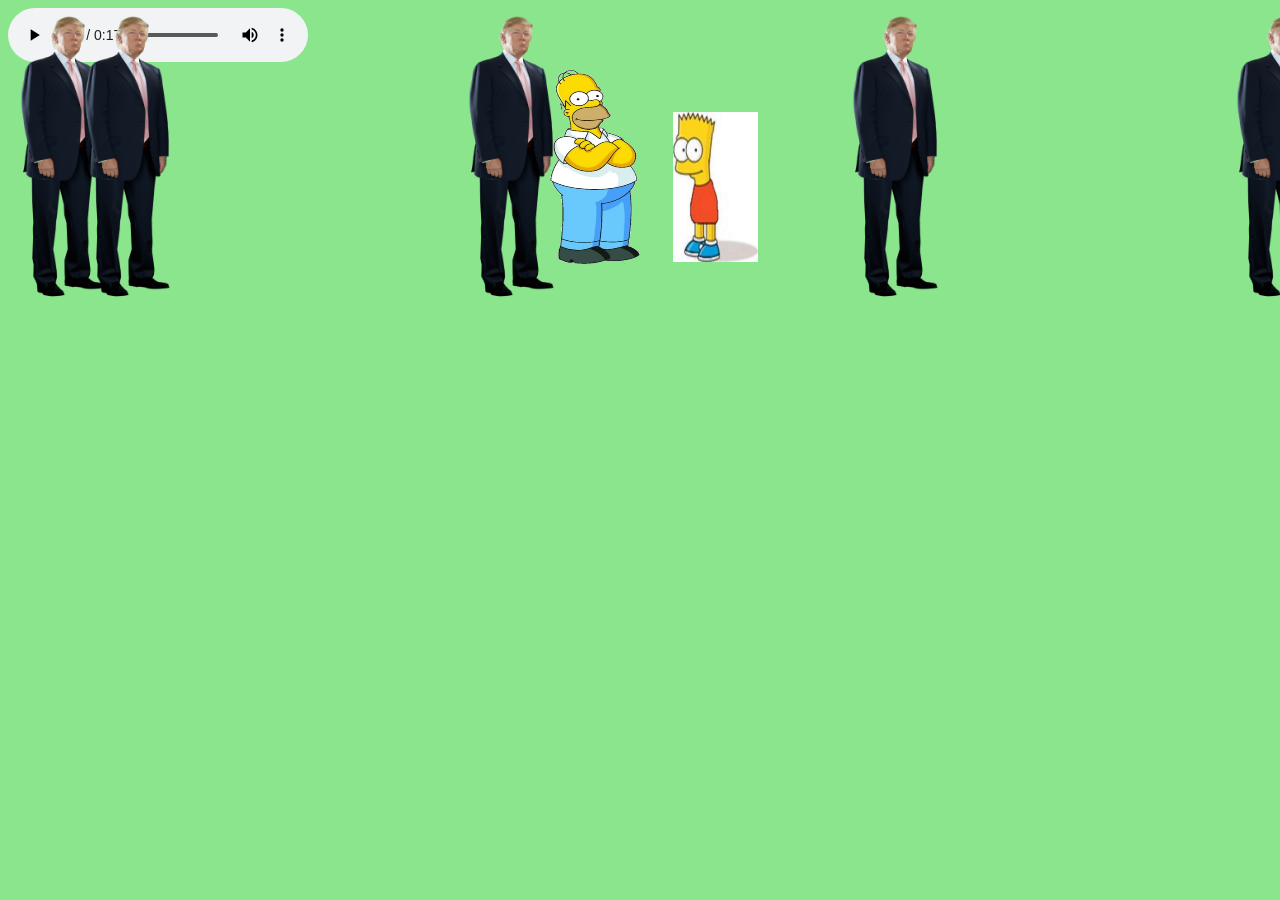
<file: doh.html>
<!doctype html>
<html lang="en">
  <head>
    <script src="script.js"></script>
    <script src="spinfall.js"></script>
    <link rel="stylesheet" href="style.css" />
    <meta charset="UTF-8" />
    <meta name="viewport" content="width=device-width, initial-scale=1.0" />
    <title>Document</title>
  </head>
  <body>
    <audio controls autoplay>
      <source src="./homer-let-the-barts-out.mp3" type="audio/mp3" />
    </audio>
    <div class="bottom">
      <img class="doh bounce" src="./doh.webp" />

      <img id="bart" class="bart bounceFAST" src="./bart.webp" />
    </div>

    <div id="overlay-wrapper">
      <img id="overlay" src="./bigT.png" />
    </div>
  </body>
</html>
</file>
<file: style.css>
body {
  color: rgb(0, 0, 0);
  font-family: "Courier New", Courier, monospace;
  background-color: rgb(139, 229, 140);
}

.scrolling-bar {
  overflow: hidden;
  white-space: nowrap;
  padding: 10px, 0px;
}
.scrolling-text {
  font-size: 40px;
  color: white;
  padding-left: 100%;
  display: inline-block;
  animation: scroll 4s linear infinite;
}
.scrolling-img {
  padding-left: 100%;
  width: 200px;
  display: inline-block;
  animation: scroll 4s linear infinite;
}
.scrolling-button {
  display: inline-block;
  padding-left: 100%;
  animation: scroll 4s linear infinite;
}

@keyframes scroll {
  from {
    transform: translateX(0%);
  }
  to {
    transform: translateX(-100%);
  }
}

a {
  background-color: rgb(234, 92, 92);
  color: rgb(0, 0, 0);
  text-decoration: none;
  border: 1px solid rgb(0, 0, 0);
  border-radius: 5px;
  padding: 5px;
  transition-duration: 0.2s;
}
a:hover {
  font-size: x-large;
}

.bottom {
  display: flex;
  flex-wrap: nowrap;
  align-items: flex-end;
  justify-content: center;
}

.bounce,
.bounceFAST {
  transform-origin: bottom center;
}
.center {
  display: flex;
  justify-content: center;
  width: 100%;
}

.doh {
  height: 200px;
  width: 150px;
}
.bart {
  height: 150px;
  width: 85px;
  padding: 5px;
}

.bounce {
  animation-name: squish;
  animation-timing-function: ease-in-out;
  animation-duration: 0.5s;
  animation-iteration-count: infinite;
}

.bounceFAST {
  animation-name: squish;
  animation-timing-function: ease-in-out;
  animation-duration: 0.25s;
  animation-iteration-count: infinite;
}

.overlay-wrapper {
  position: absolute;
  top: 0;
  left: 50%;
  transform: translateX(-50%);
  height: 100%;
  animation: fall 2s ease-in-out infinite;
}

#overlay-wrapper {
  position: absolute;
  top: 0;
  left: 0;
  height: 100%;
  animation: fall 2s ease-in-out infinite;
}

#overlay,
#overlay-wrapper #overlay {
  height: 300px;
  width: auto;
  animation: spin 2s linear infinite;
}

.overlay-wrapper img {
  height: 300px;
  width: auto;
  animation: spin 2s linear infinite;
}

@keyframes squish {
  0% {
    transform: scaleY(1);
  }
  50% {
    transform: scaleY(0.75);
  }
  100% {
    transform: scaleY(1);
  }
}

@keyframes spin {
  0% {
    transform: rotate(0deg);
  }
  100% {
    transform: rotate(360deg);
  }
}
@keyframes fall {
  0% {
    transform: translateY(-300px);
  }
  100% {
    transform: translateY(100%);
  }
}
</file>
